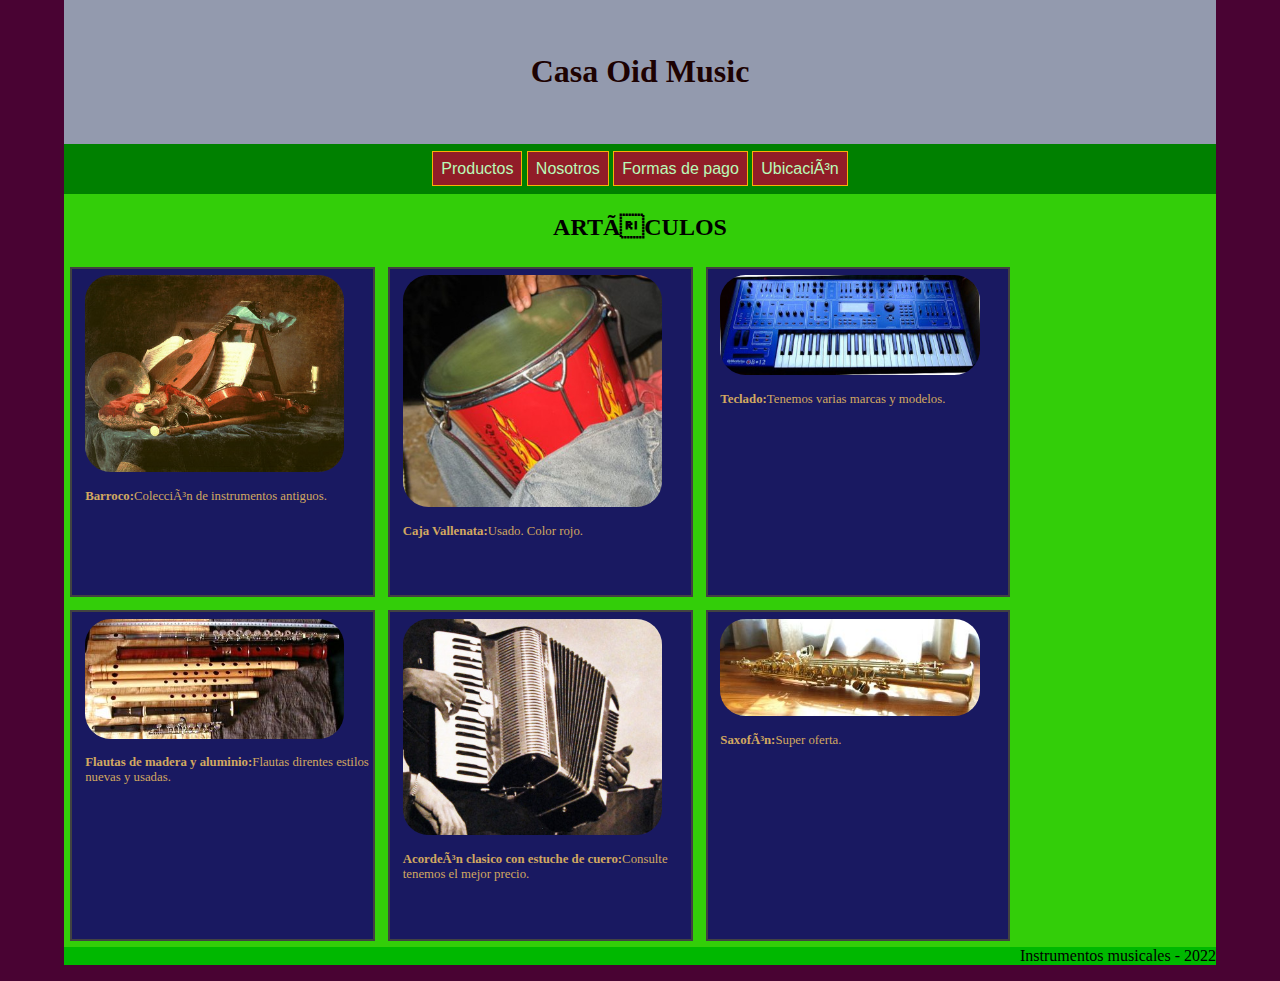
<file: index.html>
<!DOCTYPE html> 
<html>
<head>
    <meta http-equiv="Content-Type" content="text/html; charset=ISO-8859-1" />
    <title>Instrumentos Musicales</title>
	<LINK REL=StyleSheet HREF="miestilo.css" TYPE="text/css" MEDIA=screen> 
</head>
<body>
      <header> 
		  <h1>Casa Oid Music</h1>
	  </header>
	  	 <nav>
			  <!-- Inicio del menú - Esto es un comentario, puedo escribir cualquier cosa -->
				<a href="index.html">Productos</a> 
				<a href="nosotros.html">Nosotros</a>
				<a href="formasdepago.html">Formas de pago</a>
				<a href="ubicacion.html">Ubicación</a>
			  <!-- Fin del menú -->	    
		 </nav> 
       <main>
       <section> <!-- Inicio del contenido en sí  -->	
			<h2>ARTÍCULOS</h2>
			<div class="fotoproducto"><img src="imagenes/barroco2.jpg" alt="Imagen de: Instrumentos del barroco"/><p><strong>Barroco:</strong>Colección de instrumentos antiguos.</p></div>
			<div class="fotoproducto"><img src="imagenes/CajaVallenata2.jpg" alt="Imagen de: Caja Vallenata colores a eleccion"/><p><strong>Caja Vallenata:</strong>Usado. Color rojo.</p></div>
			<div class="fotoproducto"><img src="imagenes/teclado.jpg" alt="Imagen de: Teclado varias marcas"/><p><strong>Teclado:</strong>Tenemos varias marcas y modelos.</p></div>	
			<div class="fotoproducto"><img src="imagenes/Flautas.jpg" alt="Imagen de: Flautas madera y acero"/><p><strong>Flautas de madera y aluminio:</strong>Flautas direntes estilos nuevas y usadas.</p></div>	
			<div class="fotoproducto"><img src="imagenes/acordeon2.jpg" alt="Imagen de: Acordeón"/><p><strong>Acordeón clasico con estuche de cuero:</strong>Consulte tenemos el mejor precio.</p></div>
			<div class="fotoproducto"><img src="imagenes/saxofon.jpg" alt="Imagen de: Instrumentos de Saxofón"/><p><strong>Saxofón:</strong>Super oferta.</p></div>
     </section>  
      <!-- Fin del contenido -->
     </main>
     <footer> <!-- Inicio pie de página -->
		 <p>Instrumentos musicales - 2022</p>
     </footer> <!-- Fin del pie de página --> 
</body>
</html>
</file>
<file: miestilo.css>
body
{
	margin: auto;
	width: 90%;
	background-color: #490333;
	
}


header
{
	width: 100%;
	background-color: #939AAE;
	color: #1D0202;
	text-align: center;
	font-size: 100%;
	padding-top: 2em;
	padding-bottom: 2em;
}


h2
{
   color: #000;
   text-align: center;
}

main {
	width: 100%;
	}
	
section {
	width: 100%;
	font-size: 100%;
	background-color: #33CE09;
	float: left;
	color: #000;
	
}
.fotoproducto {
	width: 25%;
	height: 25em;
	border:2px solid #424242;
	font-size: 80%;
	background-color: #191961;
	float: left;
	color: #D2A860;
	padding-left: 1em;
	padding-top: 0.5em;
	margin: 0.5em;
}


.fotoproducto img {	
	border-radius: 2em;
	width: 90%;
	}
	
.producto {
	border:2px #000 solid;
	background-color: #421505;
	width: 25%;
	float: left;
	margin: 0.5em;
	padding: 0.5em;
	height: 25em;
}
.producto img {
	width: 90%;
}
nav
{ 
   font-family: Verdana, Geneva, Arial, Helvetica, Sans-Serif;
   color: #FFF;
   background-color: #008000;
   width: 100%;
   text-align: center;
   padding-top: 1em;
   padding-bottom: 1em;
   
}

nav a:link,a:visited,a:hover,a:active { 
	color: #B9FAB8;
	border: 1px #FAB006 solid;
	background-color: #911D28;
	padding: 0.5em;
	text-decoration: none;
	}

.actual {
	font-weight: bold;
	}
	
footer {
	text-align: right;
    color: #000;
    background-color: #00B800;
    width: 100%;
    clear: both;

}
</file>
